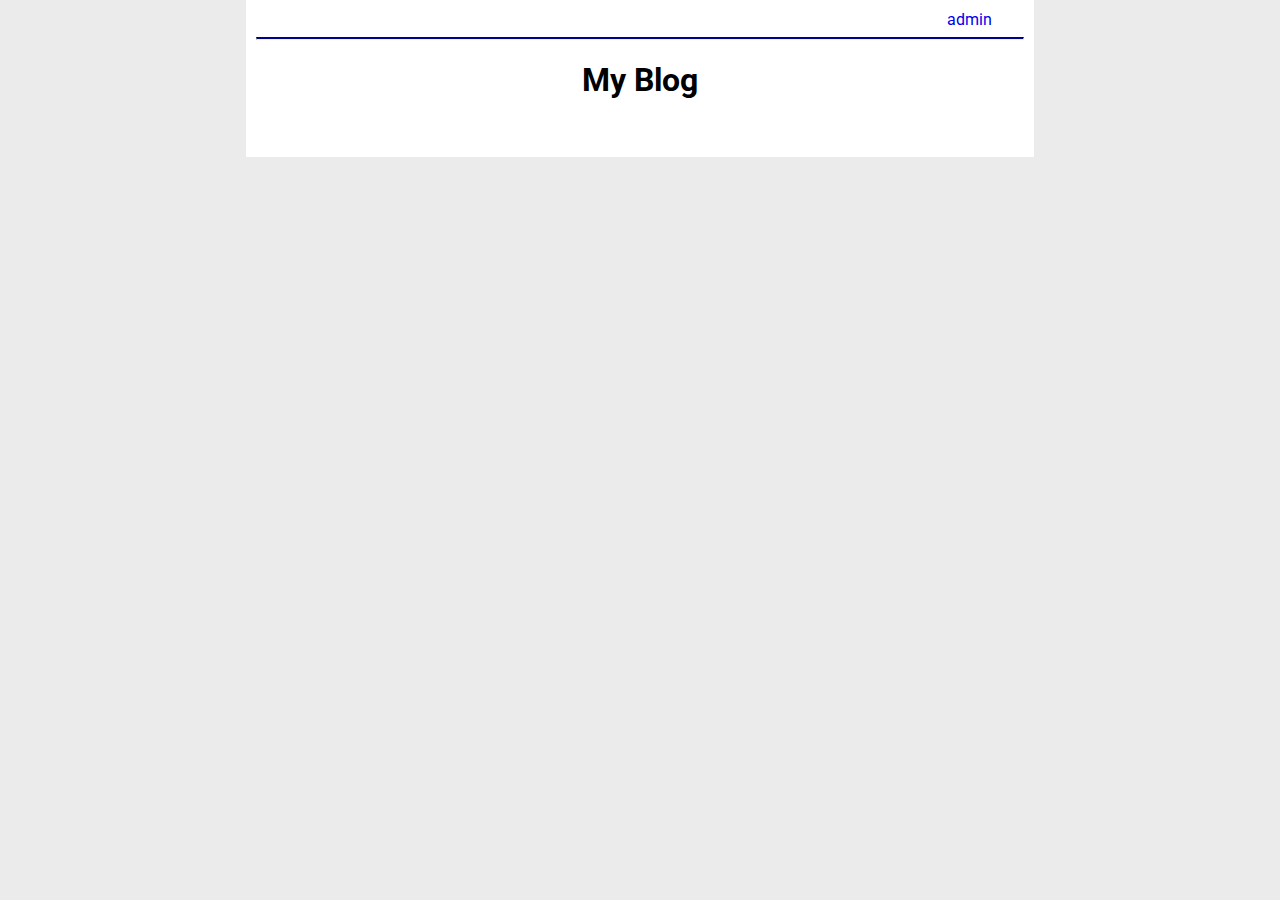
<file: index.html>
<html lang="en">
  <head>
    <meta charset="UTF-8" />
    <meta name="viewport" content="width=device-width, initial-scale=1.0" />
    <title>BROWSE POSTS</title>
    <link href="https://fonts.googleapis.com/css2?family=Roboto:wght@300&display=swap" rel="stylesheet">
    <link rel="stylesheet" href="css/style.css" />
  </head>
  <body>
    <div class="container">
      <div class="rows">
        <a class="admin-btn" href="admin/index.html">admin</a>
        <hr />
        <h1>My Blog</h1>
        <ul class="posts-list"></ul>
      </div>
    </div>
    <script src="js/posts.js"></script>
  </body>
</html>

<!-- TO START THE API LOCALLY TYPE: "npm start --prefix ../blog-api" -->
</file>
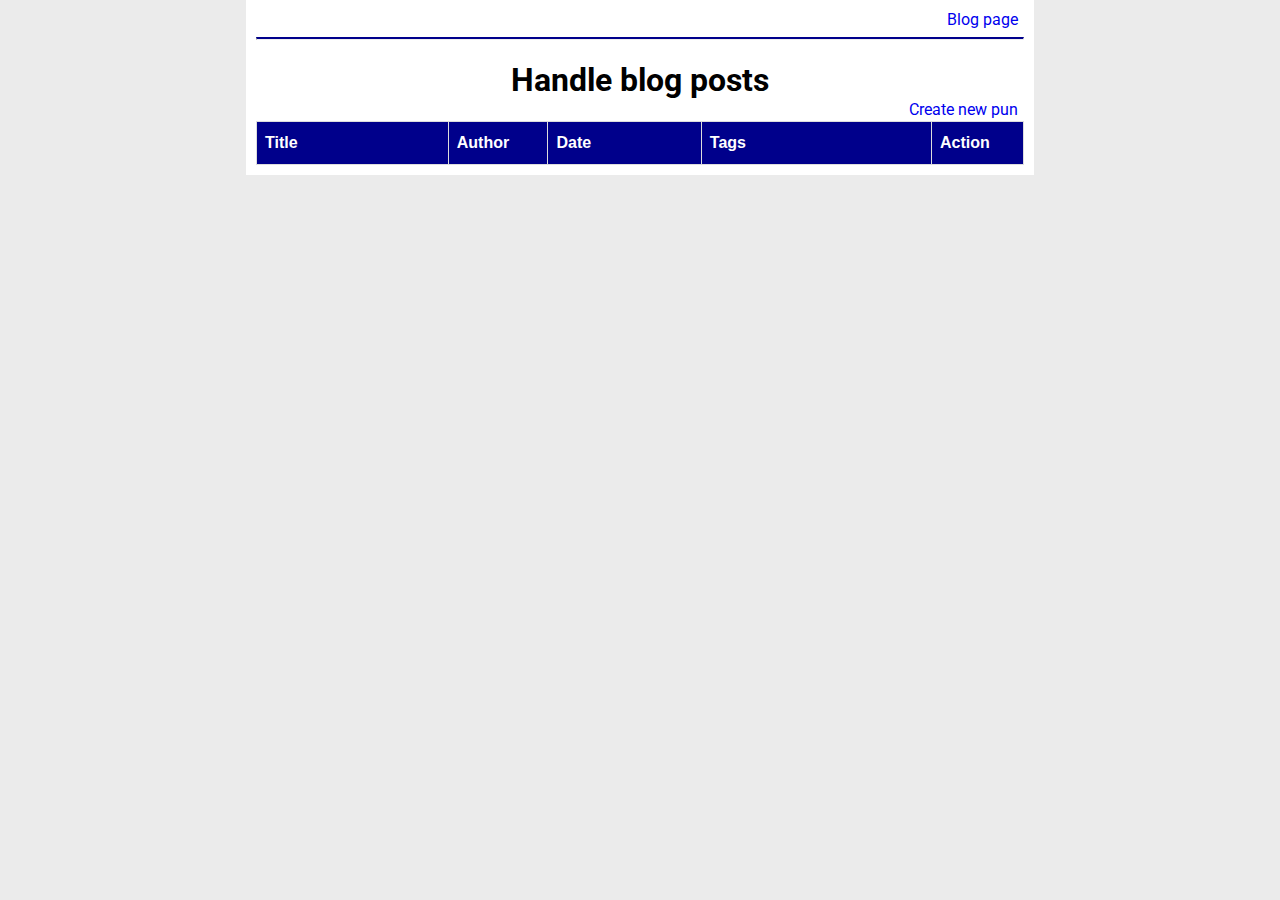
<file: admin/index.html>
<html lang="en">
  <head>
    <meta charset="UTF-8" />
    <meta name="viewport" content="width=device-width, initial-scale=1.0" />
    <title>Document</title>
    <link href="https://fonts.googleapis.com/css2?family=Roboto:wght@300&display=swap" rel="stylesheet">
    <link rel="stylesheet" href="css/style.css" />
  </head>
  <body>
    <div class="container">
      <div class="rows">
        <a class="admin-btn" href="../index.html">Blog page</a>
        <hr />
        <h1>Handle blog posts</h1>
        <a class="create-btn" href="create-post.html" >Create new pun</a>
          <table>
            <tr>
              <th class="table-row-1">Title</th>
              <th class="table-row-2">Author</th>
              <th class="table-row-3">Date</th>
              <th class="table-row-4">Tags</th>
              <th class="table-row-5">Action</th>
            </tr>
            <table class="manage-posts-list"></table>
        </table>
      </div>
    </div>
    <script src="js/manage-posts.js"></script>
  </body>
</html>
</file>
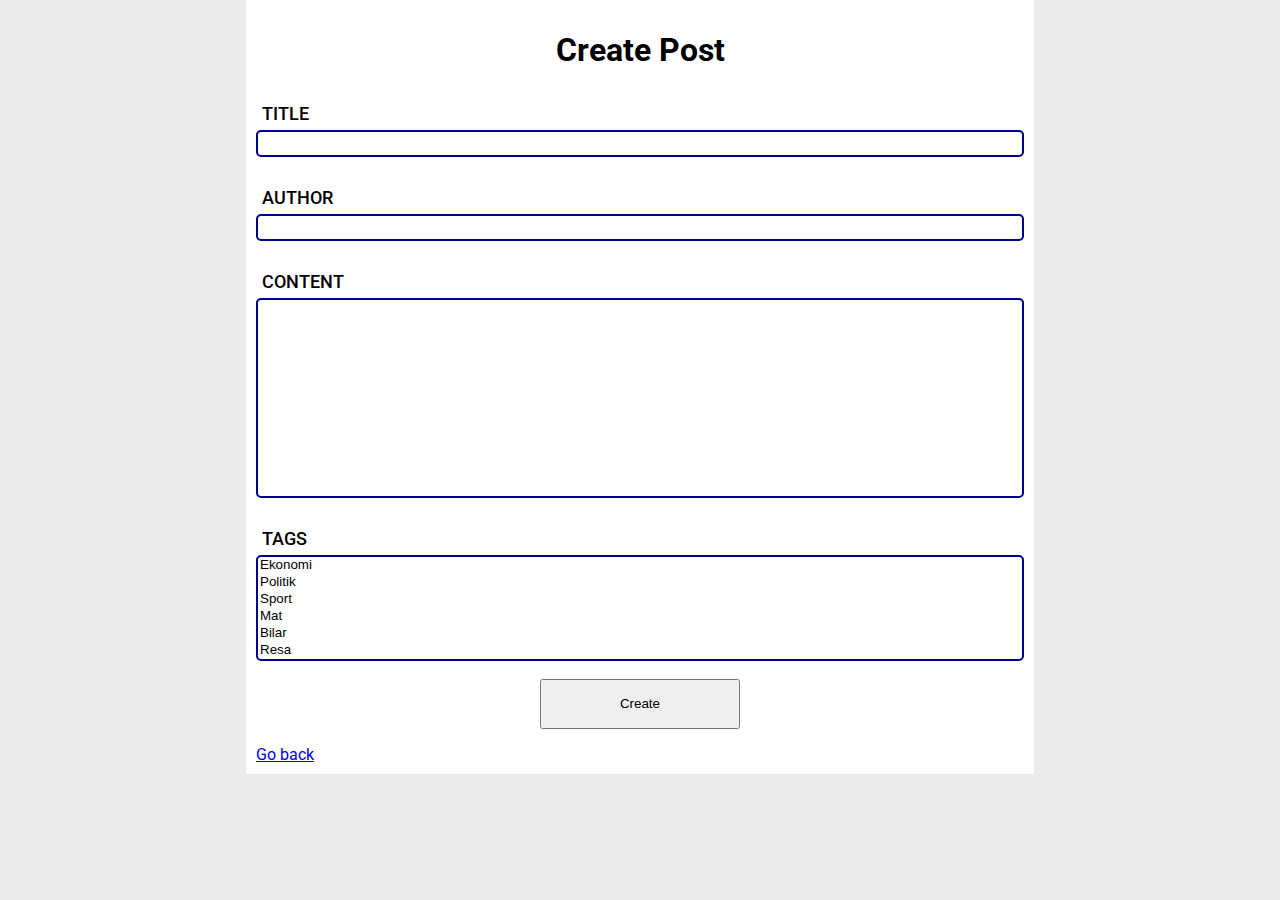
<file: admin/create-post.html>
<html lang="en">
  <head>
    <meta charset="UTF-8" />
    <meta name="viewport" content="width=device-width, initial-scale=1.0" />
    <title>Document</title>
    <link href="https://fonts.googleapis.com/css2?family=Roboto:wght@300&display=swap" rel="stylesheet">
    <link rel="stylesheet" href="css/style.css" />
  </head>
  <body>
    <div class="container">
      <div class="rows">
        <h1>Create Post</h1>
        <form class="create-post-form">
          <div class="input-box">
            <label>title</label>
            <input name="title" />
          </div>
          <div class="input-box">
            <label>author</label>
            <input name="author" />
          </div>
          <div class="input-box">
            <label>content</label>
            <textarea name="content"></textarea>
          </div>
          <div class="input-box">
            <label>tags</label>
            <select name="tags" multiple>
              <option value="Ekonomi">Ekonomi</option>
              <option value="Politik">Politik</option>
              <option value="Sport">Sport</option>
              <option value="Mat">Mat</option>
              <option value="Bilar">Bilar</option>
              <option value="Resa">Resa</option>
            </select>
          </div>
          <!-- <button class="createPost">Create</button> -->
          <div class="create-button">
            <input type="submit" value="Create" />
          </div>
        </form>
        <a href="index.html">Go back</a>
      </div>
    </div>
    <script src="js/create-post.js"></script>
  </body>
</html>
</file>
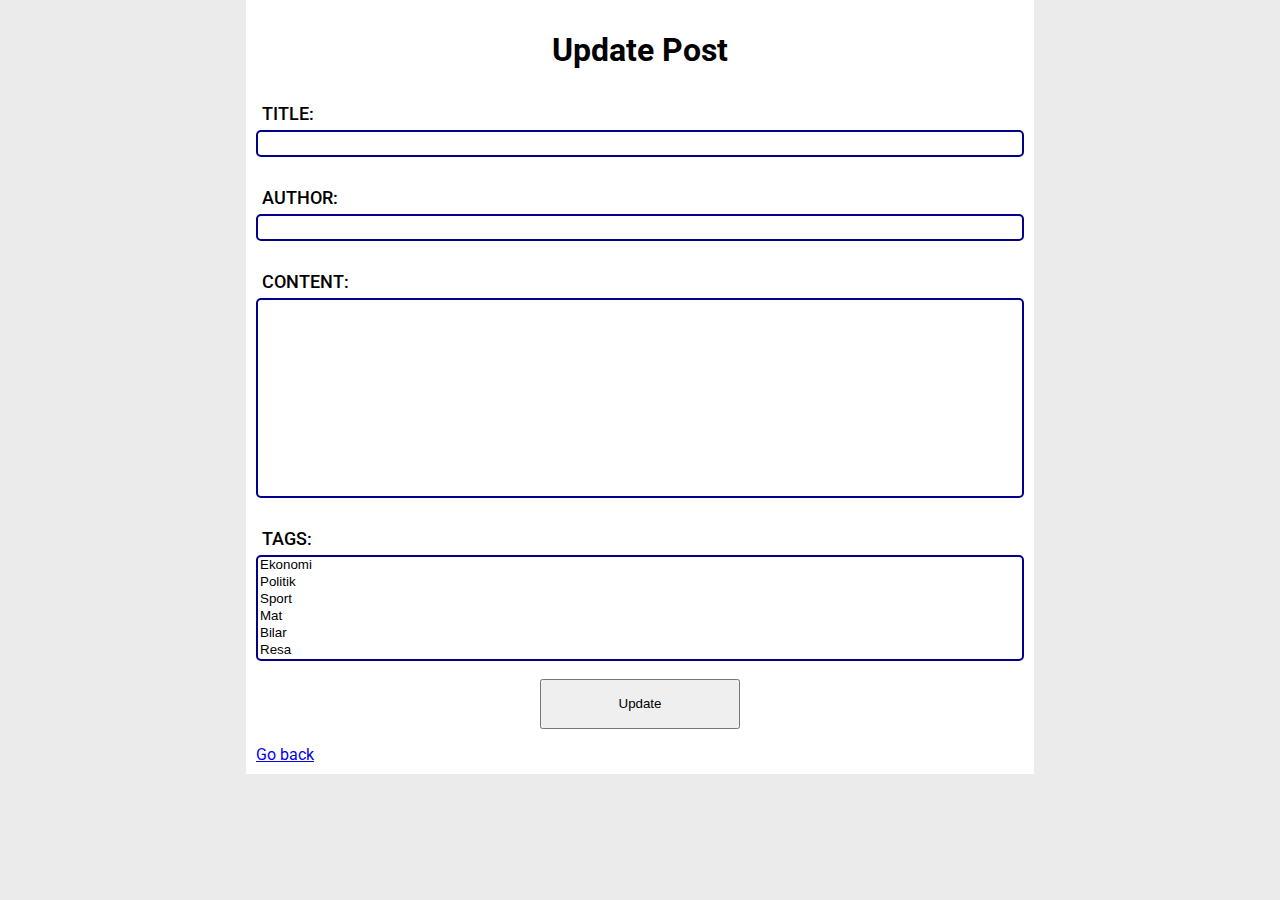
<file: admin/update-post.html>
<html lang="en">
  <head>
    <meta charset="UTF-8" />
    <meta name="viewport" content="width=device-width, initial-scale=1.0" />
    <title>Document</title>
    <link href="https://fonts.googleapis.com/css2?family=Roboto:wght@300&display=swap" rel="stylesheet">
    <link rel="stylesheet" href="css/style.css" />
  </head>
  <body>
    <div class="container">
      <div class="rows">
        <h1>Update Post</h1>
        <form class="update-post-form">
          <div class="input-box">
            <label>title:</label>
            <input id="title" name="title" />
          </div>
          <div class="input-box">
            <label>author:</label>
            <input id="author" class="author" name="author" />
          </div>
          <div class="input-box">
            <label>content:</label>
            <textarea id="content" name="content"></textarea>
          </div>
          <div class="input-box">
            <label>tags:</label>
            <select name="tags" multiple>
              <option class="tags" value="Ekonomi">Ekonomi</option>
              <option class="tags" value="Politik">Politik</option>
              <option class="tags" value="Sport">Sport</option>
              <option class="tags" value="Mat">Mat</option>
              <option class="tags" value="Bilar">Bilar</option>
              <option class="tags" value="Resa">Resa</option>
            </select>
          </div>
          <!-- <button class="createPost">Create</button> -->
          <div class="create-button">
            <input type="submit" value="Update" />
          </div>
          <!-- <input type="submit" value="Update" /> -->
        </form>
        <a href="index.html">Go back</a>
      </div>
    </div>
    <script src="js/update-post.js"></script>
  </body>
</html>
</file>
<file: css/style.css>
body {
  margin: 0px;
  background-color: rgb(235, 235, 235);
  font-family: 'Roboto', sans-serif;
}

h1 {
  text-align: center;
}

hr {
  border-top: 2px solid darkblue;
}

.admin-btn {
  position: relative;
  left: 90%;
  text-decoration: none;
}

.goback-btn {
  position: relative;
  left: 4%;
  text-decoration: none;
}

.container {
	width: 100%;
  height: 100%;
}

.rows {
  background-color: rgb(255, 255, 255);
  width: 60%;
  margin: auto;
  padding: 10px;
}

.posts-list {
  padding: 5px;
}

.list-group-item {
  margin: 15px 25px 15px 25px;
  padding: 5px 15px 25px 15px;
  list-style: none;
  border: 2px solid darkblue;
  border-radius: 15px;
  transition: all 0.4s;
}

.list-group-item:hover {
  box-shadow: 0px 0px 15px black;
}

.list-group-item p{
  padding: 5px 0px 5px 0px;
  margin: 0px;
}
</file>
<file: admin/css/style.css>
body {
  margin: 0px;
  background-color: rgb(235, 235, 235);
  font-family: 'Roboto', sans-serif;
}

h1 {
  text-align: center;
}

.container {
	width: 100%;
  height: 100%;
}

.rows {
  position: relative;
  background-color: rgb(255, 255, 255);
  width: 60%;
  margin: auto;
  padding: 10px;
}

.admin-btn {
  position: relative;
  left: 90%;
  text-decoration: none;
}

.create-btn {
  position: absolute;
  right: 16px;
  top: 100px;
  text-decoration: none;
}

hr {
  border-top: 2px solid darkblue;
}

table {
  font-family: Arial, Helvetica, sans-serif;
  border-collapse: collapse;
  width: 100%;
}

table td,
table th {
  border: 1px solid #ddd;
  padding: 8px;
}

table tr:nth-child(even) {
  background-color: #f2f2f2;
}

table th {
  padding-top: 12px;
  padding-bottom: 12px;
  text-align: left;
  background-color: darkblue;
  color: white;
}

.manage-posts-list {
  width: 100%;
}

.table-row-1 {
  width: 25%;
}

.table-row-2 {
  width: 13%;
}

.table-row-3 {
  width: 20%;
}

.table-row-4 {
  width: 30%;
}

.table-row-5 {
  width: 12%;
}

tbody {
  width: 100%;
}



.input-box {
  padding: 12px 0;

}

.input-box label {
  margin-left: 6px;
  font-weight: 500;
  font-size: 18px;
  text-transform: uppercase;
  /* border-bottom: 2px solid black; */
}
.input-box input {
  width: 100%;
  border: 2px solid darkblue;
  border-radius: 5px;
  margin: 6px 0;
  padding: 4px 0;
}
.input-box textarea {
  width: 100%;
  height: 200px;
  resize: none;
  border: 2px solid darkblue;
  border-radius: 5px;
  margin: 6px 0;
}
.input-box select {
  width: 100%;
  height: 106px;
  resize: none;
  border: 2px solid darkblue;
  border-radius: 5px;
  margin: 6px 0;
}

.create-button {
  display: flex;
  justify-content: center;
  align-items: center;
}

.create-button input {
  width: 200px;
  height: 50px;
}
</file>
